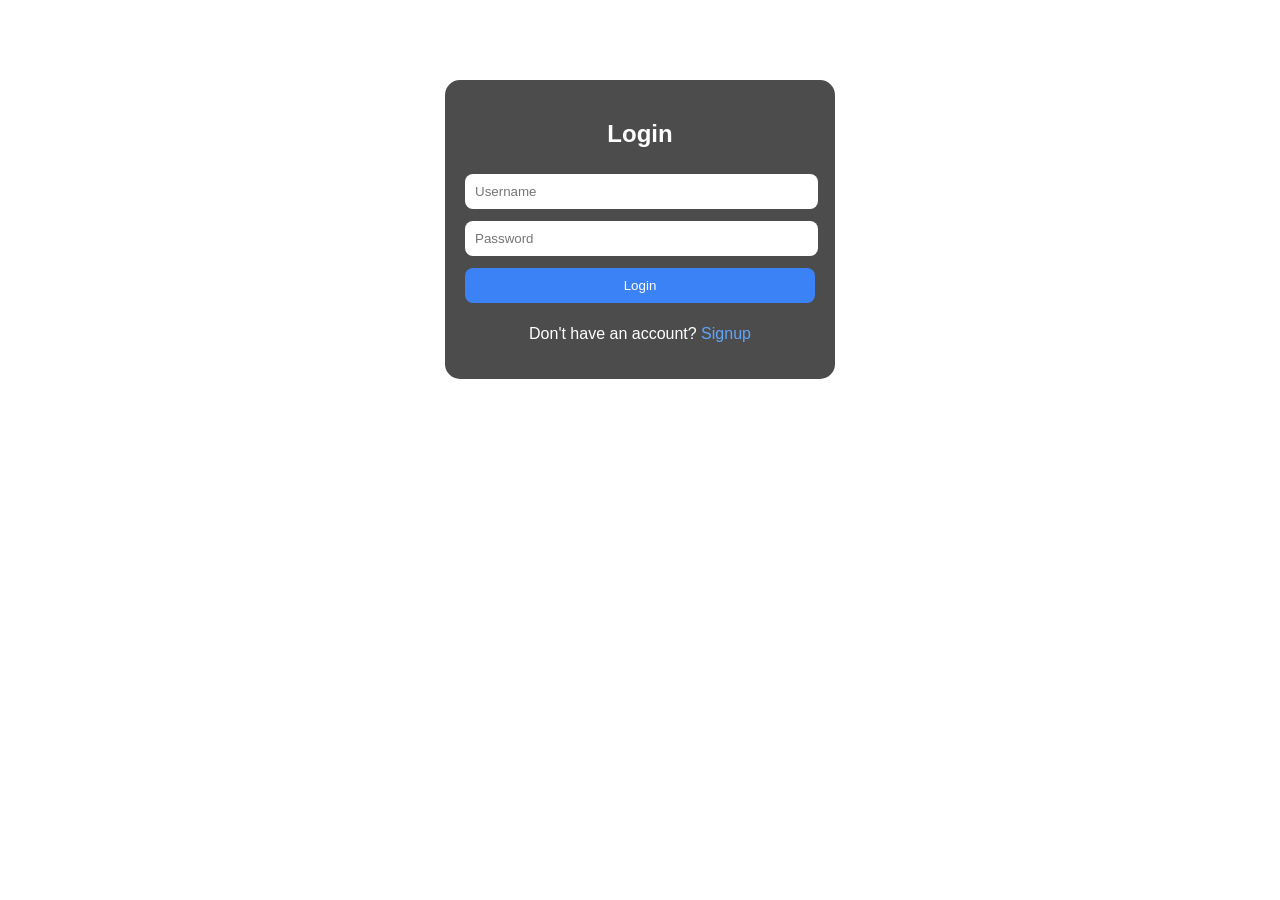
<file: index.html>
<!DOCTYPE html>
<html lang="en">
<head>
<meta charset="UTF-8">
<meta name="viewport" content="width=device-width, initial-scale=1.0">
<title>Login System</title>

<link rel="stylesheet" href="style.css">
</head>

<body>

<!-- 🔐 LOGIN -->
<div class="container" id="loginBox">
  <h2>Login</h2>

  <input type="text" id="loginUser" placeholder="Username">
  <input type="password" id="loginPass" placeholder="Password">

  <button onclick="login()">Login</button>

  <p>Don't have an account? <a onclick="showSignup()">Signup</a></p>
</div>

<!-- 🆕 SIGNUP -->
<div class="container hidden" id="signupBox">
  <h2>Signup</h2>

  <input type="text" id="signupUser" placeholder="Username">
  <input type="password" id="signupPass" placeholder="Password">

  <button onclick="signup()">Create Account</button>

  <p>Already have an account? <a onclick="showLogin()">Login</a></p>
</div>

<!-- 📊 DASHBOARD -->
<div class="container hidden" id="dashboard">
  <h2>Welcome</h2>
  <p id="welcomeUser"></p>

  <button onclick="logout()">Logout</button>
</div>

<script>
function signup() {
  let user = document.getElementById("signupUser").value;
  let pass = document.getElementById("signupPass").value;

  if (!user || !pass) return alert("Fill all fields");

  localStorage.setItem("user_" + user, pass);

  alert("Account created!");
  showLogin();
}

function login() {
  let user = document.getElementById("loginUser").value;
  let pass = document.getElementById("loginPass").value;

  let savedPass = localStorage.getItem("user_" + user);

  if (savedPass === pass) {
    document.getElementById("loginBox").classList.add("hidden");
    document.getElementById("dashboard").classList.remove("hidden");
    document.getElementById("welcomeUser").innerText = "Hello " + user;
  } else {
    alert("Invalid login");
  }
}

function logout() {
  location.reload();
}

function showSignup() {
  document.getElementById("loginBox").classList.add("hidden");
  document.getElementById("signupBox").classList.remove("hidden");
}

function showLogin() {
  document.getElementById("signupBox").classList.add("hidden");
  document.getElementById("loginBox").classList.remove("hidden");
}
</script>

</body>
</html>
</file>
<file: style.css>
/* 🌌 BACKGROUND */
body {
  margin: 0;
  font-family: Arial, sans-serif;
  color: white;

  background: url("https://images.unsplash.com/photo-1503264116251-35a269479413") no-repeat center center fixed;
  background-size: cover;
}

/* 🔲 BOX */
.container {
  width: 90%;
  max-width: 350px;
  margin: 80px auto;
  background: rgba(0,0,0,0.7);
  padding: 20px;
  border-radius: 15px;
  text-align: center;
  backdrop-filter: blur(8px);
}

/* INPUT */
input {
  width: 95%;
  padding: 10px;
  margin: 6px 0;
  border: none;
  border-radius: 8px;
  outline: none;
}

/* BUTTON */
button {
  width: 100%;
  padding: 10px;
  margin: 6px 0;
  background: #3b82f6;
  border: none;
  color: white;
  cursor: pointer;
  border-radius: 8px;
}

button:hover {
  background: #2563eb;
}

/* LINK */
a {
  color: #60a5fa;
  cursor: pointer;
}

/* HIDE */
.hidden {
  display: none;
}
</file>
